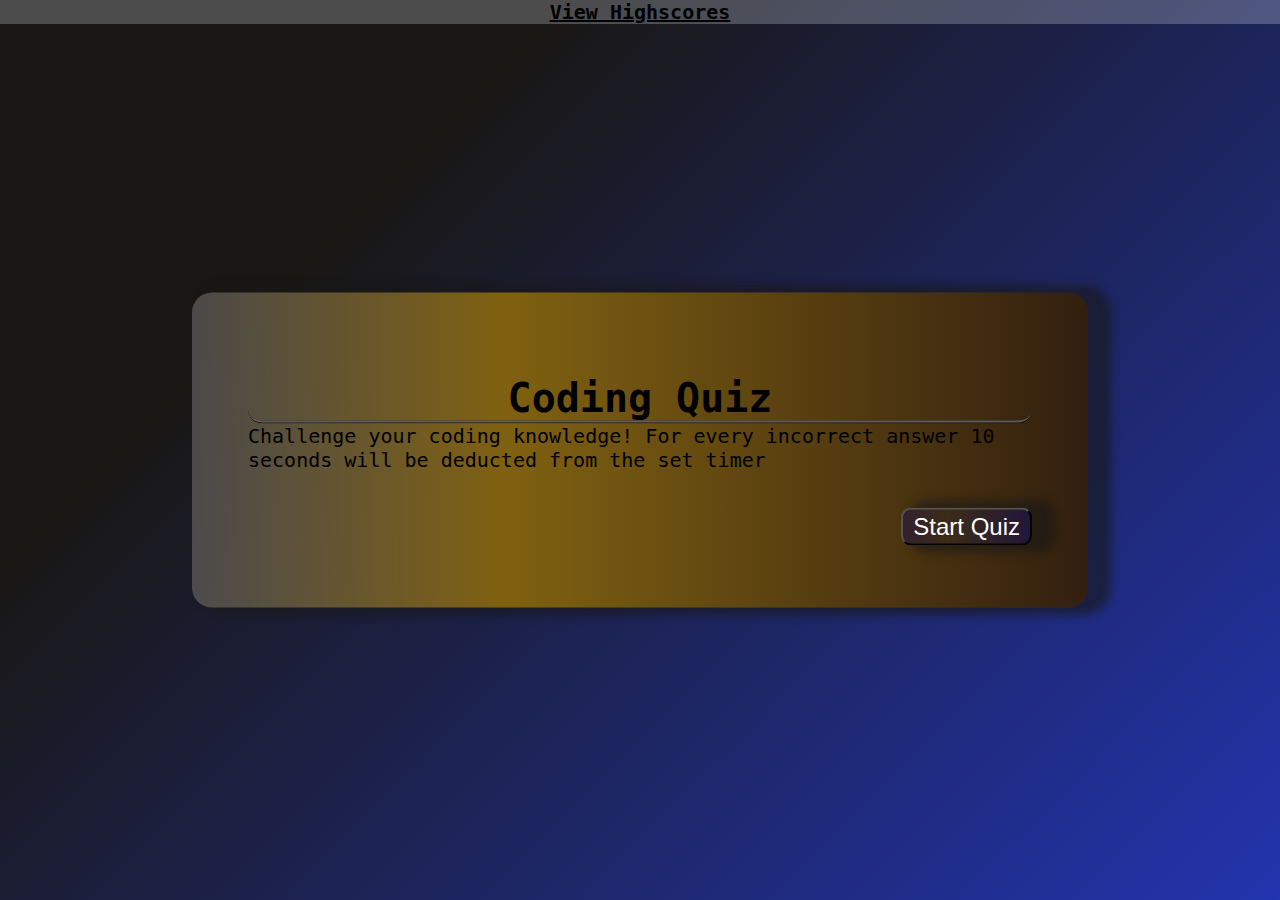
<file: index.html>
<!DOCTYPE html>
<html lang="en">
<head>
  <meta charset="UTF-8">
  <meta http-equiv="X-UA-Compatible" content="IE=edge">
  <meta name="viewport" content="width=device-width, initial-scale=1.0">
  <link rel="stylesheet" href="assets/index.css">
  <title>Code Quiz</title>
</head>
<body>

  <a href="HighScores.html">View Highscores</a>
  <div id="wrapper">
      <div id="currentTime"></div>
      <div id="questionsDiv">
          <h1>Coding Quiz</h1>
          <p>Challenge your coding knowledge! For every incorrect answer 10 seconds will be deducted from the set timer</p>
          <ul id="choicesUl"></ul>
          <button id="startTime">Start Quiz</button>
      </div>

  </div>
<script src="./assets/index.js" >

</script>
</body>

</html>
</file>
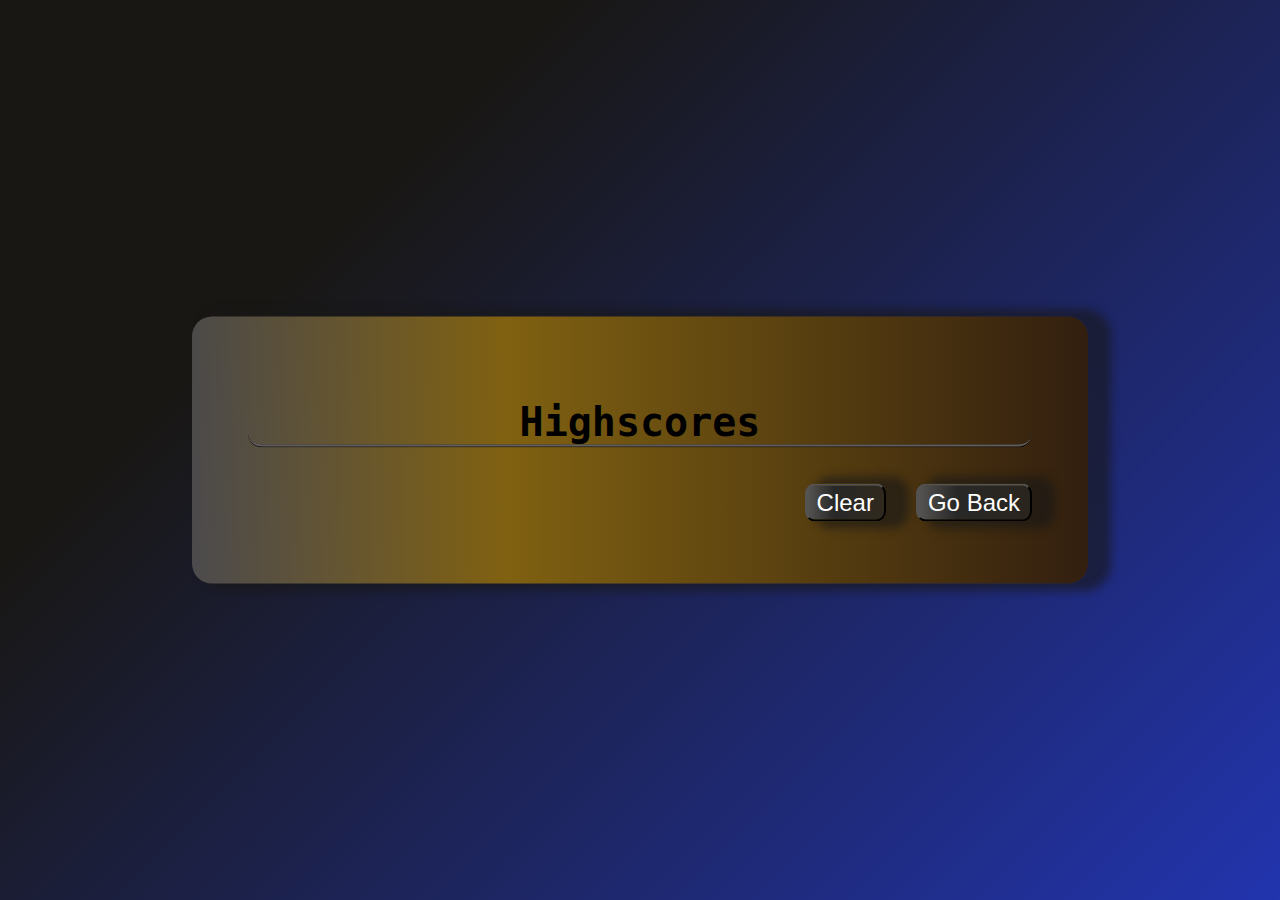
<file: HighScores.html>
<!DOCTYPE html>
<html lang="en">
<head>
  <meta charset="UTF-8">
  <meta http-equiv="X-UA-Compatible" content="IE=edge">
  <meta name="viewport" content="width=device-width, initial-scale=1.0">
  <link rel="stylesheet" href="./assets/index.css">
  <title>HighScores</title>
</head>
<body>
  <div id="wrapper">
    <div id="currentTime"></div>
    <div id="questionsDiv">
        <h1>Highscores</h1>
        <ul id="highScore"></ul>
        <button id="goBack">Go Back</button>
        <button id="clear" value="reset">Clear</button>
    </div>
</div>
<script src="./assets/HighScores.js"></script>
</body>
</html>
</file>
<file: assets/index.css>
*{
  padding: 0;
  margin: 0;
  box-sizing: border-box;
}

body{
  height: 100vh;
  background-image: linear-gradient(315deg, #2234ae 0%, #191714 74%);
  font-family: monospace;
  font-size: x-large;
}

#wrapper {
  background: rgb(0,0,0);
  background: linear-gradient(90deg, rgba(88, 86, 86, 0.802) 0%, rgba(128,97,17,1) 35%, rgba(50,31,15,1) 100%);
  padding: 3.1em 1.8em;
  width: 90%;
  max-width: 70%;
  position: absolute;
  margin:0 auto;
  transform: translate(-50%, -50%);
  top: 50%;
  left: 50%;
  border-radius: 20px;
  box-shadow: 16px 0px 8px 7px rgba(23, 23, 23, 0.598);
  
}


#startTime {
  float: right;
  font-size: x-large;
  border-radius: 10px;
  margin-top: 1.5em;
  padding: 3px 10px;
  color: white;
  box-shadow:16px 0px 8px 7px rgba(23, 23, 23, 0.598); 
  background: rgba(86, 86, 86, 0.299);
  background: linear-gradient(90deg, rgba(22, 8, 84, 0.452) 0%, 
  rgba(40, 40, 39, 0.342) 35%, rgba(4, 3, 114, 0.435) 100%);
}

#questionsDiv {
  margin: 20px;
}

#currentTime {
  float: right;

}

#goBack {
  float: right;
  font-size: x-large;
  border-radius: 10px;
  margin-top: 1.5em;
  padding: 3px 10px;
  color: white;
  box-shadow:16px 0px 8px 7px rgba(23, 23, 23, 0.598); 
  background: rgb(86,86,86);
  background: linear-gradient(90deg, rgba(86,86,86,0.9528405112044818) 0%, 
  rgba(40,40,39,1) 35%, rgba(35,35,35,0.7175463935574229) 100%);
  margin-left: 30px;
}



#clear {
  float: right;
  font-size: x-large;
  border-radius: 10px;
  margin-top: 1.5em;
  padding: 3px 10px;
  color: white;
  box-shadow:16px 0px 8px 7px rgba(23, 23, 23, 0.598); 
  background: rgb(86,86,86);
  background: linear-gradient(90deg, rgba(86,86,86,0.9528405112044818) 0%, 
  rgba(40,40,39,1) 35%, rgba(35,35,35,0.7175463935574229) 100%);
  right: 5%;
  text-align: center;
}

button {
  border-radius: 8px;
}

textarea {
  width: 90%;
  margin: 20px;
}

#Submit {
  float: right;
  font-size: x-large;
  border-radius: 10px;
  margin-top: 1.5em;
  padding: 3px 10px;
  color: white;
  box-shadow:16px 0px 8px 7px rgba(23, 23, 23, 0.598); 
  transform: translate(-50% -50%);
  background: rgb(86,86,86);
  background: linear-gradient(90deg, rgba(86,86,86,0.9528405112044818) 0%, 
  rgba(40,40,39,1) 35%, rgba(35,35,35,0.7175463935574229) 100%);
}

label {
  margin-right: 10px;
}
input {
  margin-bottom: 20px;
  width: 50%;
  border: 3px ridge rgba(19, 17, 17, 0.853);
  background:transparent;
  border-radius: 15px;
  box-shadow: inset -77px -82px 68px 0px rgba(0,0,0,0.1);

}

input:hover{
  border-top: 0;
  border-bottom: 4px;
  background: linear-gradient(315deg, #818184 0%, #49443d 74%);
  height: 30px;
  border-radius: 15px;
  font-size: 20px;
  padding-left: 6px;
  box-shadow: inset -77px -82px 68px 0px rgba(0,0,0,0.1);


}

h1 {
  text-align: center;
  border-bottom: 3px ridge rgba(30, 29, 29, 0.843);
  border-radius: 14px;

}

li {
  background: transparent;
  border-style: ridge;
  border-color: #191714;
  border-radius: 10px;
  margin-top: 10px;
  padding: 5px 15px;
  width: 80%;
  font-size: 18px;
  color: rgb(3, 3, 3);
}

li:hover{
  background: linear-gradient(315deg, #2234ae 0%, #191714 74%);
  width: 50%;
}

#createDiv {
  margin-top: 20px;
  border-top: 1px solid lightgray;
}

a {
color: rgb(0, 0, 0);
font-weight: 700;
display: inline-block;
width: 100%;
background-color: rgba(240, 248, 255, 0.24);
display: flex;
align-items: center;
justify-content: center;
}
</file>
